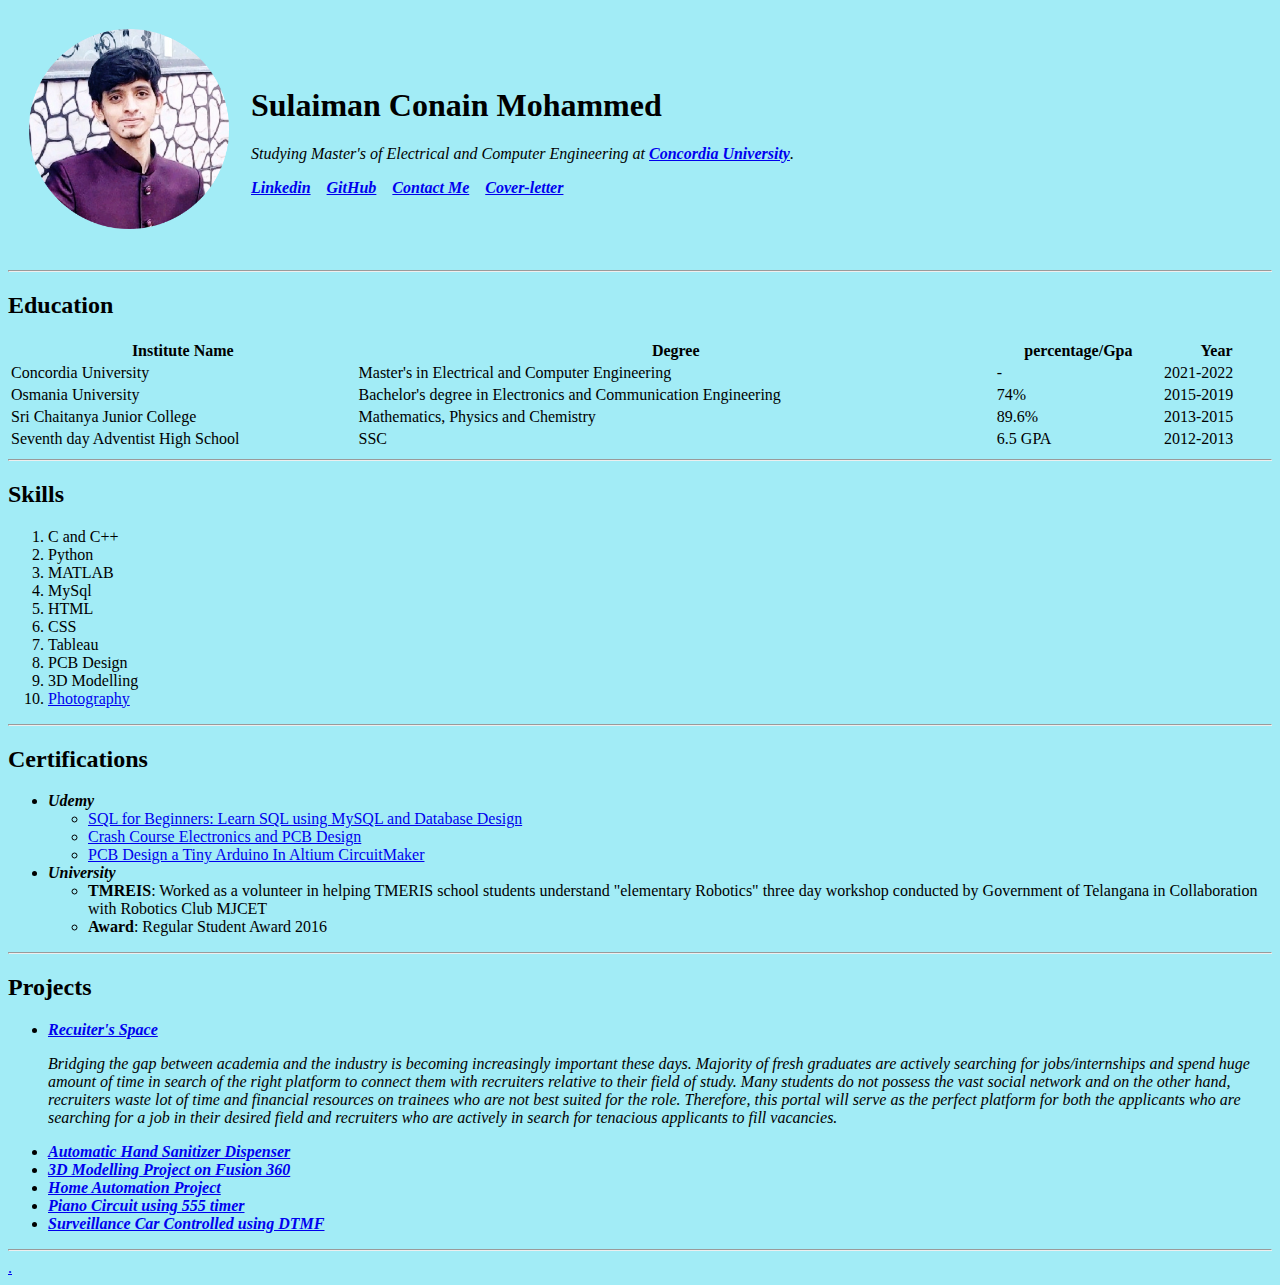
<file: index.html>
<!DOCTYPE html>
<html lang="en" dir="ltr">
  <head>
    <meta charset="utf-8" />
    <title>Sulaiman's Personal site</title>

    <style>
      body {
          animation: fadeInAnimation ease 3s;
          animation-iteration-count: 1;
          animation-fill-mode: forwards;
      }
      @keyframes fadeInAnimation {
          0% {
              opacity: 0;
          }
          100% {
              opacity: 1;
          }
      }
  </style>

  </head>
  <body style="background-color:rgb(162, 236, 246);">
    <table cellspacing="20">
      <tr>
        <td><img class="fit-picture"
          src="circle-cropped.png"
          alt="Sulaiman conain profile picture"
          style="width:200px;height:200px;"
          style="float:right";></td>
        <td>
          <h1>Sulaiman Conain Mohammed</h1>
    <p>
      <em>Studying Master's of Electrical and Computer Engineering at <strong><a href="https://www.concordia.ca/">Concordia University</a></strong>.</em>
    </p>
    <table>
      <em>
        <strong>
          <a href="https://www.linkedin.com/in/sulaiman-conain-mohammed-6427a413b/">Linkedin</a>
        </strong>
      </em>
      &ensp;
      <em>
        <strong>
          <a href="https://github.com/SulaimanConain">GitHub</a>
        </strong>
      </em>
      &ensp;
      <em>
        <strong>
          <a href="contact_me.html">Contact Me</a>
        </strong>
      </em>
      &ensp;
      <em>
        <strong>
          <a href="cover letter.pdf">Cover-letter</a>
        </strong>
      </em>
      &ensp;
    </table>

  </table>
        </td>
      </tr>
    <p>
      
    </p>
    <hr />

    <h2>Education</h2>
    
    <table style="width:100%">
      <tr>
        <th>Institute Name</th>
        <th>Degree</th>
        <th>percentage/Gpa</th>
        <th>Year</th>
      </tr>
      <tr>
        <td>Concordia University</td>
        <td>Master's in Electrical and Computer Engineering</td>
        <td> - </td>
        <td>2021-2022</td>
      </tr>
      <tr>
        <td>Osmania University</td>
        <td>Bachelor's degree in Electronics and Communication Engineering</td>
        <td>74%</td>
        <td>2015-2019</td>
      </tr>
      <tr>
        <td>Sri Chaitanya Junior College</td>
        <td>Mathematics, Physics and Chemistry</td>
        <td>89.6%</td>
        <td>2013-2015</td>
      </tr>
      <tr>
        <td>Seventh day Adventist High School</td>
        <td>SSC</td>
        <td>6.5 GPA</td>
        <td>2012-2013</td>
      </tr>
    </table>
    <hr />
    <h2>Skills</h2>
    <ol>
      <li>C and C++</li>
      <li>Python</li>
      <li>MATLAB</li>
      <li>MySql</li>
      <li>HTML</li>
      <li>CSS</li>
      <li>Tableau</li>
      <li>PCB Design</li>
      <li>3D Modelling</li>
      <li><a href="https://www.instagram.com/conain________/"> Photography</a></li>
    </ol>
    <hr>
    <h2>Certifications</h2>
    <ul>
      <li>
          <em><strong>Udemy</strong></em>
          <ul>
        <li><a href="https://www.udemy.com/certificate/UC-f433161e-e873-42ae-862c-5763a858fc3b/">SQL for Beginners: Learn SQL using MySQL and Database Design</a> </li>
        <li><a href="https://www.udemy.com/certificate/UC-BU0D92EL/?utm_campaign=email&utm_source=sendgrid.com&utm_medium=email">Crash Course Electronics and PCB Design</a> </li>
        <li><a href="https://www.udemy.com/certificate/UC-9eb1efa0-656f-4a96-8087-2be120e84564/">PCB Design a Tiny Arduino In Altium CircuitMaker</a></li>
      </li>
      </ul>
    <li>
    <em><strong>University</strong></em>
    <ul>
      <li><strong>TMREIS</strong>: Worked as a volunteer in helping TMERIS school students understand "elementary Robotics" three day workshop conducted by Government of Telangana in Collaboration with Robotics Club MJCET </li>
      <li><strong>Award</strong>: Regular Student Award 2016</li>
    </ul>
    </li>
    </ul>
    <hr>
    <h2>Projects</h2>
    <ul>
      <li>
        <em>
          <strong>
            <a href="https://recruitersspace.herokuapp.com/">Recuiter's Space</a>
          </strong>
          <p>Bridging the gap between academia and the industry
            is becoming increasingly important these days.
            Majority of fresh graduates are actively searching for
            jobs/internships and spend huge amount of time in
            search of the right platform to connect them with
            recruiters relative to their field of study. Many students
            do not possess the vast social network and on the other
            hand, recruiters waste lot of time and financial
            resources on trainees who are not best suited for the
            role.
            Therefore, this portal will serve as the perfect platform
            for both the applicants who are searching for a job in
            their desired field and recruiters who are actively in
            search for tenacious applicants to fill vacancies.</p>
        </em>
        </li>
    <li>
    <em>
      <strong>
        <a href="https://pcbnetics.wixsite.com/website/post/automatic-hand-sanitizer-dispenser-circuit">Automatic Hand Sanitizer Dispenser</a>
      </strong>
    </li>
    </em>
    </li>
    <li>
      <em>
        <strong>
          <a href="https://pcbnetics.wixsite.com/website/post/monster-boxx">3D Modelling Project on Fusion 360</a>
        </strong>
      </em>
      </li>
      <li>
        <em>
          <strong>
            <a href="https://pcbnetics.wixsite.com/website/post/home-automation-using-raspberry-pi-4-and-bluetooth-controller">Home Automation Project</a>
          </strong>
        </em>
        </li>
        <li>
          <em>
            <strong>
              <a href="https://pcbnetics.wixsite.com/website/post/how-to-spice-up-your-business-presentation">Piano Circuit using 555 timer</a>
            </strong>
          </em>
          </li>
          <li><em><strong><a href="Surveillance Car controled via DTMF.html">Surveillance Car Controlled using DTMF</a></strong></em></li>
    </ul>
    <hr>

        
          <a href="stalker.html">.</a>
        
      
      
    
  </body>
</html>
</file>
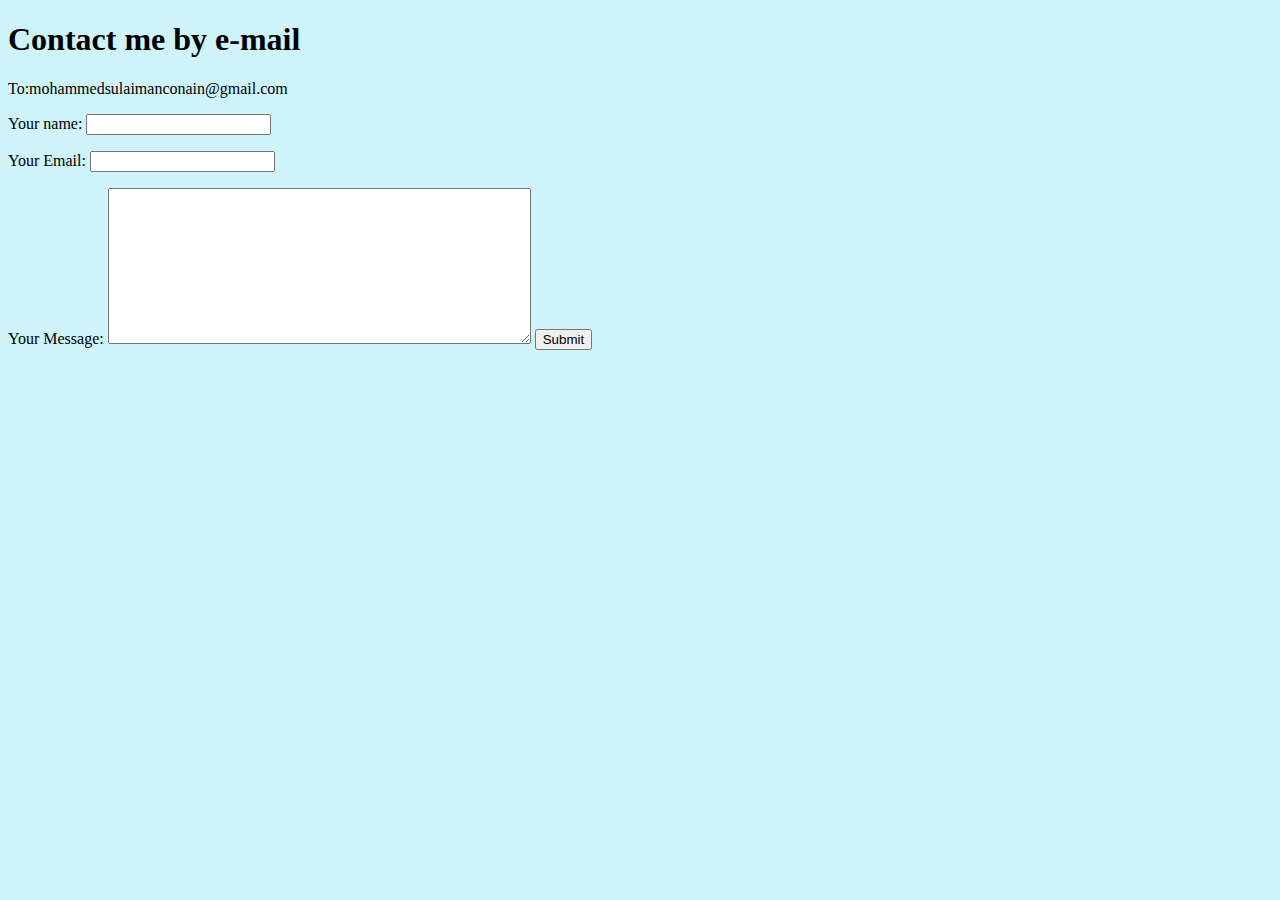
<file: contact_me.html>
<!DOCTYPE html>
<html lang="en">
<head>
    <meta charset="UTF-8">
    <meta http-equiv="X-UA-Compatible" content="IE=edge">
    <meta name="viewport" content="width=device-width, initial-scale=1.0">
    <title>Document</title>
</head>
<body style="background-color:rgb(206, 243, 248);">
    <h1>Contact me by e-mail</h1>
    <p> To:mohammedsulaimanconain@gmail.com</p>

    <form action="mailto:mohammedsulaimanconain@gmail.com" method= "post" enctype="text/plain" >
       <p> <label>Your name:</label>   
        <input type = "text" name="yourName" value=""><br> </p>

        <p><label>Your Email:</label>   
            <input type = "email" name="yourEmail" value=""><br></p>

        <p><label>Your Message:</label>   
            <textarea name="yourMessage" rows="10" cols="50"></textarea>
        <input type="submit" name="">
        </p>
    </form>
</body>
</html>
</file>
